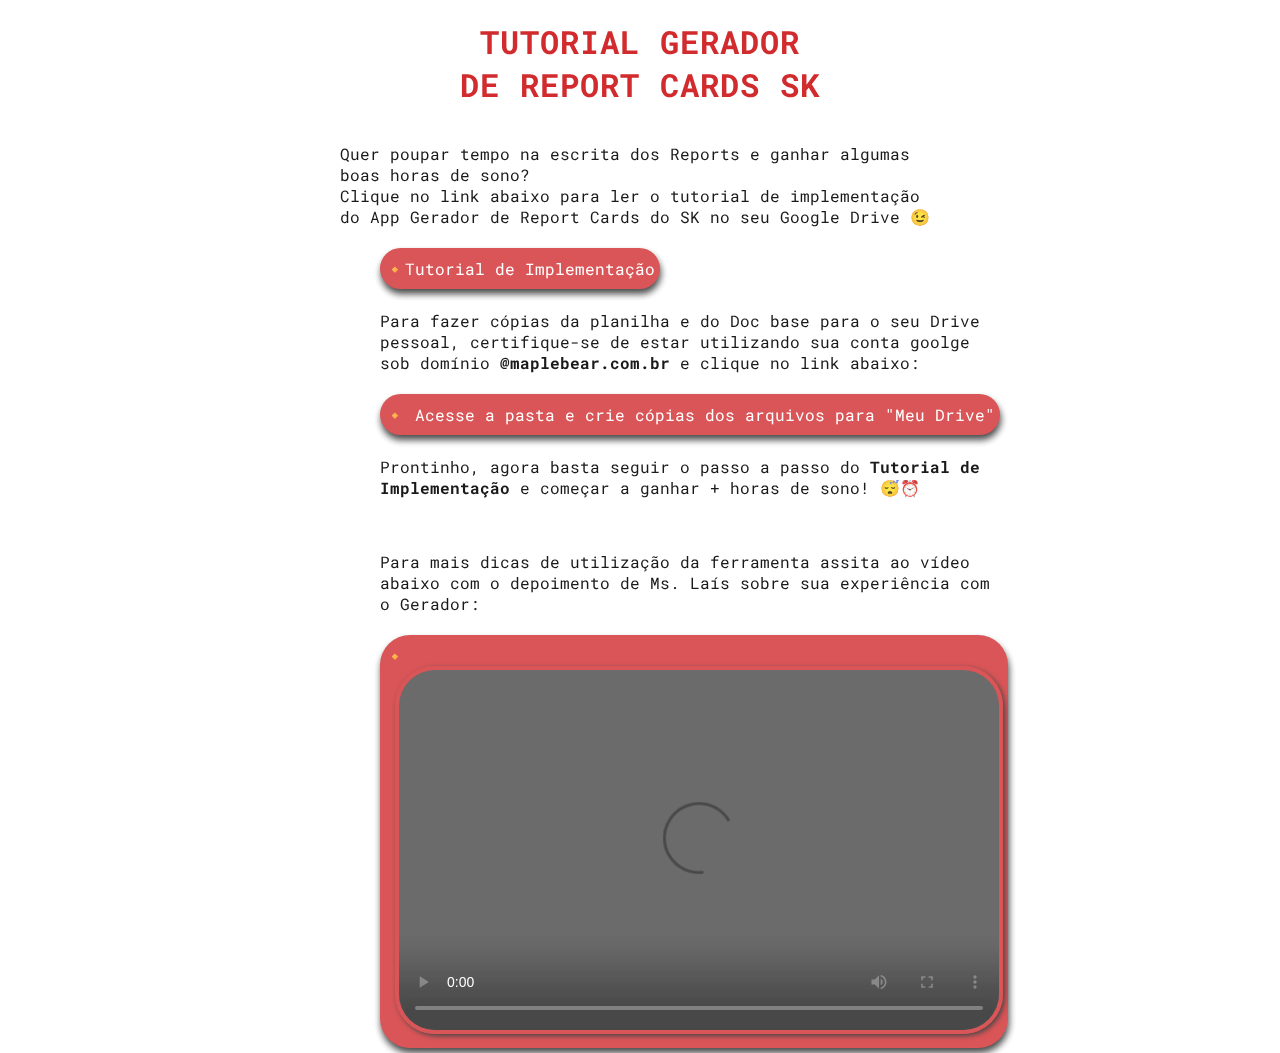
<file: report_cards_SK.html>
<!DOCTYPE html>
<html>
  <head>
    <title>Tutorial Gerador de Report Cards SK</title>
  <meta name="viewport" content="width=device-width,initial-scale=1" >
  <link href="style.css" rel="stylesheet">
  <link href="https://fonts.googleapis.com/css?family=Oswald:300,700|Varela+Round" rel="stylesheet">
    <link rel="preconnect" href="https://fonts.googleapis.com">
<link rel="preconnect" href="https://fonts.gstatic.com" crossorigin>
<link href="https://fonts.googleapis.com/css2?family=Roboto+Mono:wght@400;700&display=swap" rel="stylesheet">
  </head>
  
  <body>
    <div id="infantil">
    <h1>Tutorial Gerador de Report Cards SK</h1><br>
      <p>Quer poupar tempo na escrita dos Reports e ganhar algumas boas horas de sono?<br>Clique no link abaixo para ler o tutorial de implementação do App Gerador de Report Cards do SK no seu Google Drive 😉</p>
      <ul>
      <li><a href='https://drive.google.com/file/d/19MaX76_hE6cjgVs2W_k8qUMNffXcNdTN/view?usp=sharing' target="_blank">Tutorial de Implementação</a></li><br>
      <p>Para fazer cópias da planilha e do Doc base para o seu Drive pessoal, certifique-se de estar utilizando sua conta goolge sob domínio <strong>@maplebear.com.br</strong> e clique no link abaixo:</p>
      <li><a href="https://drive.google.com/drive/folders/1sR_Mf5AL-8czU8-MacYum5Sskh30JmlD?usp=sharing" target="_blank"> Acesse a pasta e crie cópias dos arquivos para "Meu Drive"</a>
      </li>
      <p> Prontinho, agora basta seguir o passo a passo do <strong>Tutorial de Implementação</strong> e começar a ganhar + horas de sono! 😴⏰</p><br>
      <p>Para mais dicas de utilização da ferramenta assita ao vídeo abaixo com o depoimento de Ms. Laís sobre sua experiência com o Gerador:</p>
      <li><video src="" controls>Pendente</video>
      </li>
      </ul>
      </div>
</file>
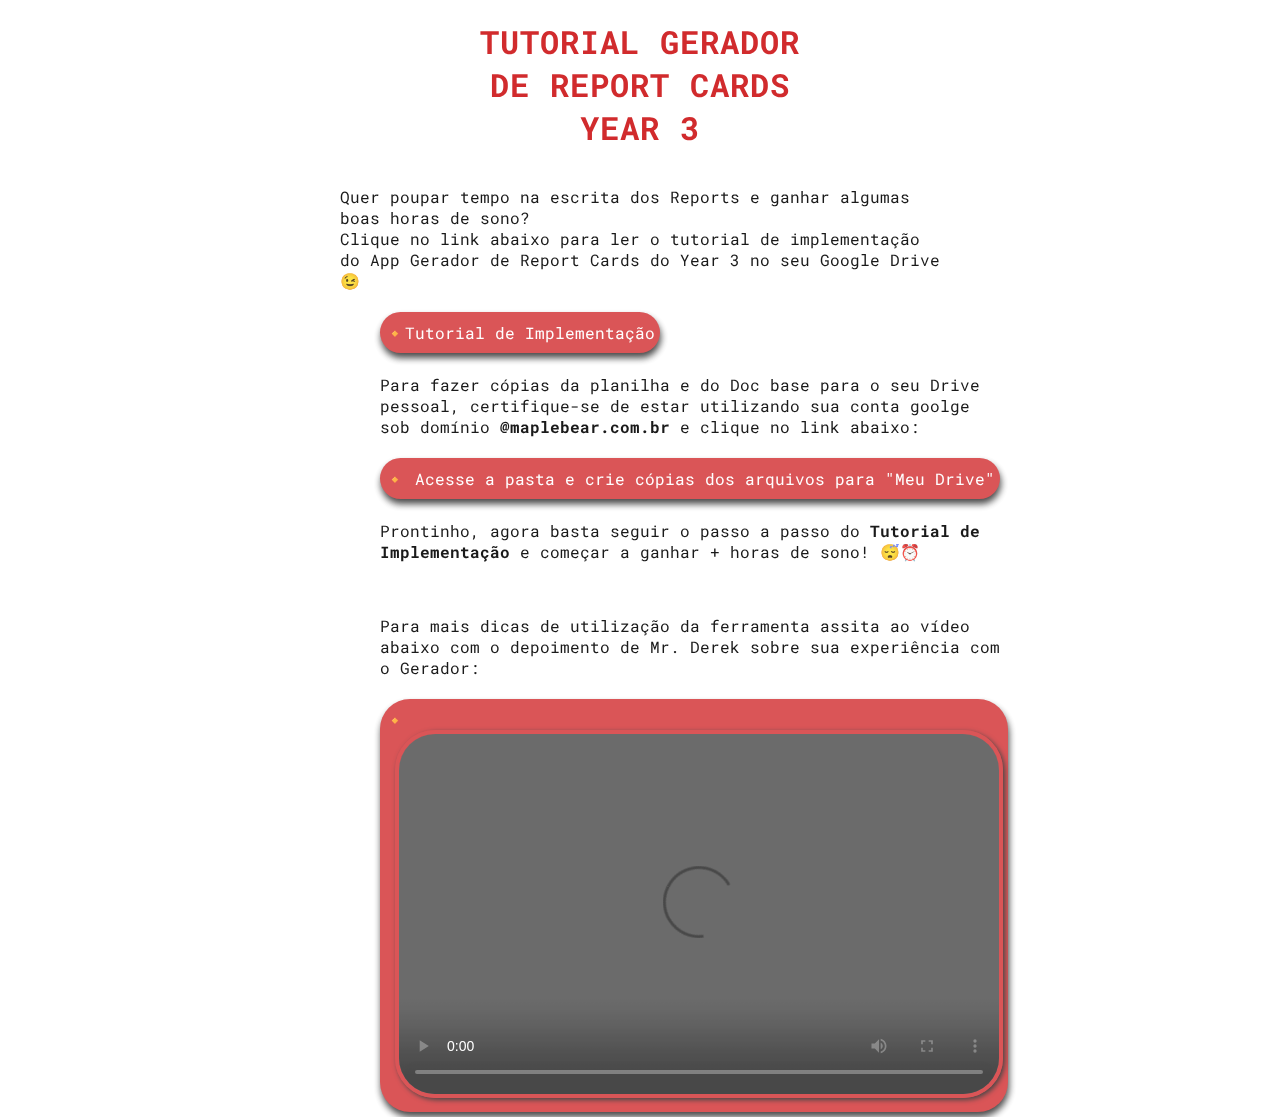
<file: report_cards_Year3.html>
<!DOCTYPE html>
<html>
  <head>
    <title>Tutorial Gerador de Report Cards Year 3</title>
  <meta name="viewport" content="width=device-width,initial-scale=1" >
  <link href="style.css" rel="stylesheet">
  <link href="https://fonts.googleapis.com/css?family=Oswald:300,700|Varela+Round" rel="stylesheet">
    <link rel="preconnect" href="https://fonts.googleapis.com">
<link rel="preconnect" href="https://fonts.gstatic.com" crossorigin>
<link href="https://fonts.googleapis.com/css2?family=Roboto+Mono:wght@400;700&display=swap" rel="stylesheet">
  </head>
  
  <body>
    <div id="infantil">
    <h1>Tutorial Gerador de Report Cards Year 3</h1><br>
      <p>Quer poupar tempo na escrita dos Reports e ganhar algumas boas horas de sono?<br>Clique no link abaixo para ler o tutorial de implementação do App Gerador de Report Cards do Year 3 no seu Google Drive 😉</p>
      <ul>
      <li><a href='https://drive.google.com/file/d/19MaX76_hE6cjgVs2W_k8qUMNffXcNdTN/view?usp=sharing' target="_blank">Tutorial de Implementação</a></li><br>
      <p>Para fazer cópias da planilha e do Doc base para o seu Drive pessoal, certifique-se de estar utilizando sua conta goolge sob domínio <strong>@maplebear.com.br</strong> e clique no link abaixo:</p>
      <li><a href="https://drive.google.com/drive/folders/1kc9VI4Q6BvKPs4XbgpbnSVK_ey7tz565?usp=sharing" target="_blank"> Acesse a pasta e crie cópias dos arquivos para "Meu Drive"</a>
      </li>
      <p> Prontinho, agora basta seguir o passo a passo do <strong>Tutorial de Implementação</strong> e começar a ganhar + horas de sono! 😴⏰</p><br>
      <p>Para mais dicas de utilização da ferramenta assita ao vídeo abaixo com o depoimento de Mr. Derek sobre sua experiência com o Gerador:</p>
      <li><video src="" controls>Pendente</video>
      </li>
      </ul>
      </div>
</file>
<file: style.css>
h1{
  color: #cc1316;
  font-weight: Bold;
  margin: 0px auto;
  margin-top: 20px;
  padding: auto auto;
  text-align: center;
  width: 60%;
  display: block;
  background-color: white;
  letter-spacing: 1px;
  text-transform:uppercase;
}

h2{
top: 5px;
color: white;
padding: auto auto;
margin: 5px auto;
text-align: left;
font-weight: normal;
font-size: 20px;
width: 100%;
background-color:#cc1316; 
box-sizing: content-box;
opacity: 1;
border: 1px solid black;
}
h2::after{
  content:"👇🏽"
}

h3{
  text-decoration: none;
}

header img{
  position: sticky;
  width: 100%;
  height:50%;
  text-align: center;
  box-shadow: 5px 6px 10px;
  
}
#infantil img{
  position: sticky;
  width: 100%;
  height:50%;
  text-align: center;
  box-shadow: 5px 6px 10px;
}
#fund1 img{
  position: sticky;
  width: 100%;
  height:50%;
  text-align: center;
  box-shadow: 5px 6px 10px;
}
#fund2 img{
 position: sticky;
  width: 100%;
  height:50%;
  text-align: center;
  box-shadow: 5px 6px 10px;
}
#admin img{
  position: sticky;
  width: 100%;
  height:30%;
  text-align: center;
  box-shadow: 5px 6px 10px;
}
#marketing img{
  position: sticky;
  width: 100%;
  height:30%;
  text-align: center;
  box-shadow: 5px 6px 10px;
}
#comercial img{
  position: sticky;
  width: 100%;
  height:30%;
  text-align: center;
  box-shadow: 5px 6px 10px;
}

#footer a{
  color: #cc1316;
  bottom: 20px;
  font-size: 20px;
  opacity:0.7;
}
#footer a:hover{
  opacity:1;
  font-size: 22px;
}
ul{
  display: inline-block;
  z-index: 10;
  text-align: left;
  list-style: none; 
  padding: auto auto;
  margin: auto auto;
  float: left;
}

li{
  padding: 10px 5px;
  display: inline-block;
  margin: 5px auto;
  border-radius: 30px;
  text-decoration: none;
  background-color: #cc1316;
  opacity: 0.8;
  box-shadow: 1px 5px 7px;

}
li:hover{
  opacity:1;
  box-shadow:3px 8px 10px;
}
li:active{
  opacity: 1;
  box-shadow: 0px 1px;
  margin-top:15px;
  margin-bottom: 0px;
}
ul li::before{
  content:"🔸";
}


body{
margin: 0 auto;
opacity: 0.9;
max-width: 600px;
max-height: 1200px;
}

*{
  font-family: "Roboto Mono", sans-serif;
}
a{
  color: white;
  text-decoration: none;
}

video{
  text-align: center;
  box-shadow:2px 2px 5px;
  position: sticky;
  width:600px;
  height:360px;
  padding: auto auto;
  margin-left: 10px;
  border: 4px solid #cc1316;
  border-radius: 40px;
}
</file>
